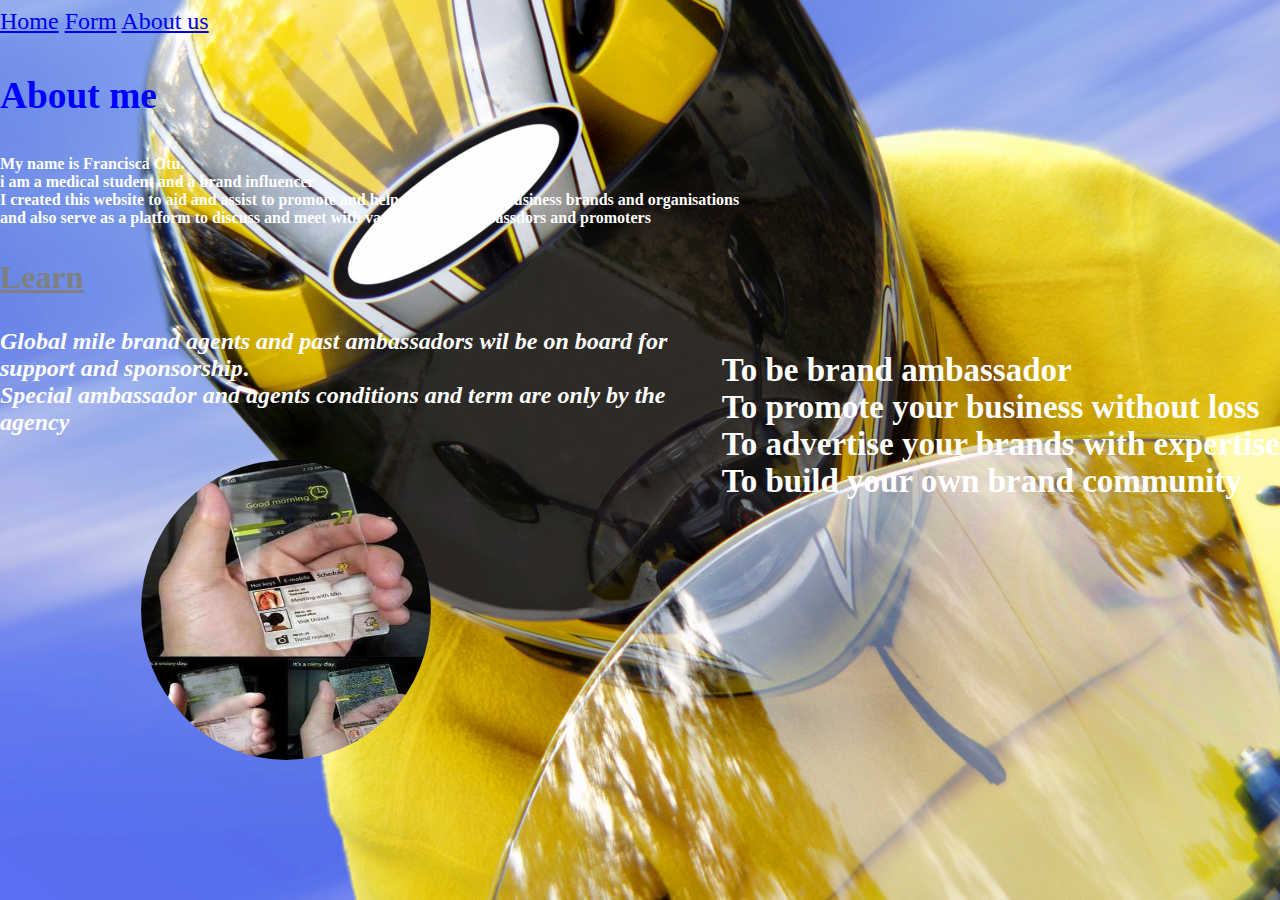
<file: about.html>
<!DOCTYPE html>
<html>
<head>
	<title>about</title>
</head>
<body bgcolor="papayawhip" style="background-image: url(images/bike.jpg); background-position: center; background-size: cover; background-repeat: no-repeat;background-attachment:fixed;color: white;font-size: 24px;margin:0;  ">
	<a href="index.html">Home</a>
	<a href="form.html">Form</a>
	<a href="about.html">About us</a>
	

	<font face="aliqua" color="blue" size="6"><h3>About me</h3></font>
	<font face="aliqua" size="3"><p><b>My name is Francisca Otu.<br>i am a medical student and a brand influencer</br>I created this website to aid and assist to promote and help advertise your business brands and organisations</br> and also serve as a platform to discuss and meet with various brand ambassdors and promoters</p></b></font>
	
	<font face="aliqua" size="6" color="grey"><p><u><b>Learn</b></u></p></font>
	<ul>
		<li>To be brand ambassador</li>
		<li>To promote your business without loss</li>
		<li>To advertise your brands with expertise</li>
		<li>To build your own brand community</li>
	</ul>
	<style type="text/css">
	 li{
	 	list-style: none;
	 	font-size: 33px;
	 	font-weight: bold;

	 }
	 ul{
	 	float: right;
	 }
	 .img{
	 	height: 333px;
	 	width: 333px;
	 	margin-left: 11%;

	 }
	 img{
	 	border-radius: 50%;
	 }
	</style>

	<p><em><b>Global mile brand agents and past ambassadors wil be on board for support and sponsorship</em>.<br><em>Special ambassador and agents conditions and term are only by the agency</em></b></br>

	<div class="img">
		<img src="images/fn.jpg" height="300" width="290">
	</div>


</body>
</html>
</file>
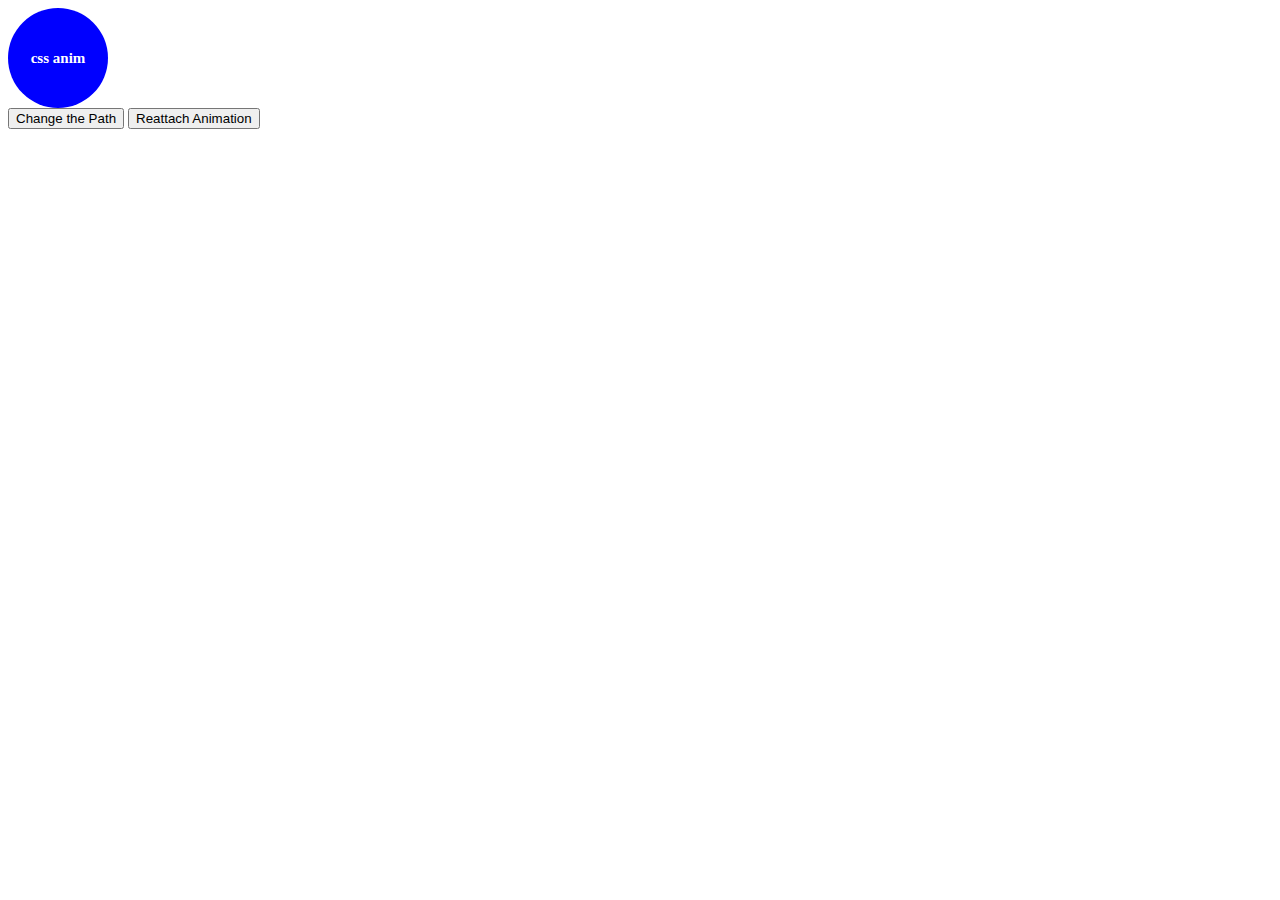
<file: animation.html>
<!doctype html>
<html>
<head>
  <meta charset="utf-8"/>
  <title>appendRule, deleteRule, findRule</title>
  <style>
#ball {
  height: 100px;
  width: 100px;
  background-color: blue;
  border-radius: 50%;
  animation: bounce 5s infinite linear alternate;
}

@keyframes bounce {
  0% {
    transform: translate(0vw, 0vh);
  }
  10% {
    transform: translate(0vw, 9vh);
  }
  20% {
    transform: translate(0vw, 18vh);
  }
  30% {
    transform: translate(0vw, 27vh);
  }
  40% {
    transform: translate(0vw, 36vh);
  }
  50% {
    transform: translate(0vw, 45vh);
  }
  60% {
    transform: translate(0vw, 54vh);
  }
  70% {
    transform: translate(0vw, 63vh);
  }
  80% {
    transform: translate(0vw, 72vh);
  }
  90% {
    transform: translate(0vw, 81vh);
  }
  100% {
    transform: translate(0vw, 90vh);
  }
}

  </style>
</head>
<body>
<div id="ball" style="display: flex;justify-content: center;align-items: center; color: white;font-size: 15px; font-weight: bold;">
  css anim
</div>
<input type="button" id="button" value="Change the Path">
<input type="button" value="Reattach Animation" id="reattach"/>
<script>
var pathChanger = {
  anim : document.styleSheets[0].cssRules[1],
  
  init : function () {
	console.dir(pathChanger.anim);
    pathChanger.events();
        if(document.styleSheets[0].cssRules[1].insertRule) {
          pathChanger.anim.appendRule = pathChanger.anim.insertRule;
          console.log('polyfill');
        }
  },
  
  events  : function () {
    var button = document.getElementById('button');
    var reattach = document.getElementById('reattach');
    
    button.addEventListener('click', function() {
      pathChanger.changePath();
    }, false);
    
    reattach.addEventListener('click', function(e) {
      pathChanger.removeAndAddAnimation(e);
    }, false);
    
  },
  
  removeAndAddAnimation : function () {
    var ball = document.getElementById('ball');
    ball.removeAttribute('id');
      setTimeout(function(){
        document.getElementsByTagName('div')[0].setAttribute('id', 'ball');
      }, 500);
  },
  
  changePath : function () {
    var selectorToRemove = pathChanger.findAKeyframe(),
        selectorToAdd =  pathChanger.getAPercent();
    pathChanger.removeKeyframe(selectorToRemove);
    pathChanger.addKeyframeValue(selectorToAdd);
  },
   
  getAPercent : function () {
    return Math.floor(Math.random() * 90.9999999);
  },
  
  findAKeyframe : function (exists) {
    var randomNumber, rule;
    
    do {
        randomNumber = pathChanger.getAPercent(); 
        rule = pathChanger.doesKeyframeExist(randomNumber)
    } while (!rule);
    
    return randomNumber;
  },
  
  doesKeyframeExist : function (number) {
    var anim = pathChanger.anim,
        exists = anim.findRule(number + '%');
    return exists || false;
  },
  
  addKeyframeValue : function (selector) {
    var anim = document.styleSheets[0].cssRules[1],
        left = pathChanger.getAPercent(),
        top = pathChanger.getAPercent();
    anim.appendRule(selector + '% { transform: translate(' + 
                    left + 'vw, ' + top + 
                    'vh); animation-timing-function: ease-in-out}');
  },
  
  removeKeyframe : function (selector) {
    var anim = pathChanger.anim;
    anim.deleteRule(selector + "%");
  }
  
}

pathChanger.init();</script>
</body>
</html>
</file>
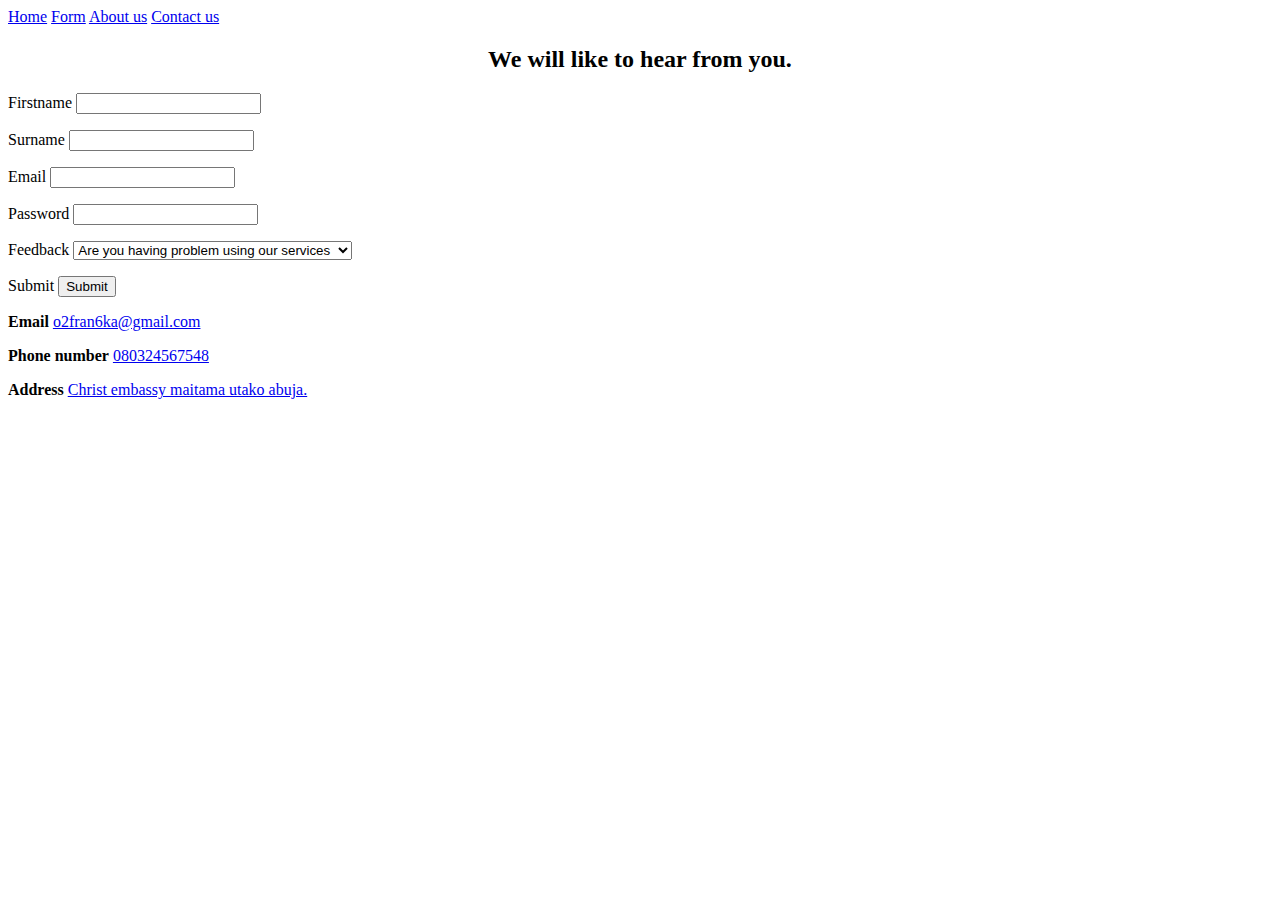
<file: contact.html>
<!DOCTYPE html>
<html>
<head>
	<title>contact us</title>
</head>
<body>
	<nav>
		<a href="index.html">Home</a>
		<a href="form.html">Form</a>
		<a href="about.html">About us</a>
		<a href="contact.html">Contact us</a>
	</nav>
	<h2 align="center">We will like to hear from you.</h2>
	<form>
		<p>
			<label>Firstname</label>
			<input type="text" name="fname">
		</p>
		<p>
			<label>Surname</label>
			<input type="text" name="sname">
		</p>
		<p>
			<label>Email</label>
			<input type="email" name="email">
		</p>
		<p>
			<label>Password</label>
			<input type="password" name="">
		</p>
		<p>
			<label>Feedback</label>
			<select>
					<option>Are you having problem using our services</option>
					<option>Are you unable to purchase our services</option>
					<option>Are our terms and conditions not applicable</option>
					<option>What do you want us to improve on</option>
			</select>
		</p>
		<p>
			<label>Submit</label>
			<input type="submit" name="">
		</p>
	</form>
	<div>
		<p>
			<label><b>Email</b></label>
			<a href="mailto:o2fran6ka@gmail.com" target="_blank">o2fran6ka@gmail.com</a>
		</p>
		<p>
			<label><b>Phone number</b></label>
			<a href="tel:080324567548" target="_blank">080324567548</a>
		</p>
		<p>
			<label><b>Address</b></label>
			<a href="#" target="_blank">Christ embassy maitama utako abuja.</a>
		</p>
	</div>
	<div>
		<iframe src="https://www.google.com/maps/embed?pb=!1m18!1m12!1m3!1d63047.921714590855!2d7.425821896919462!3d9.01851794314202!2m3!1f0!2f0!3f0!3m2!1i1024!2i768!4f13.1!3m3!1m2!1s0x104e0ca752f2163d%3A0xf94e80b567ce847d!2sChrist+Embassy+Abuja+Zonal+Church!5e0!3m2!1sen!2sng!4v1560458240983!5m2!1sen!2sng" width="600" height="450" frameborder="0" style="border:0" allowfullscreen></iframe>
	</div>

</body>
</html>
</file>
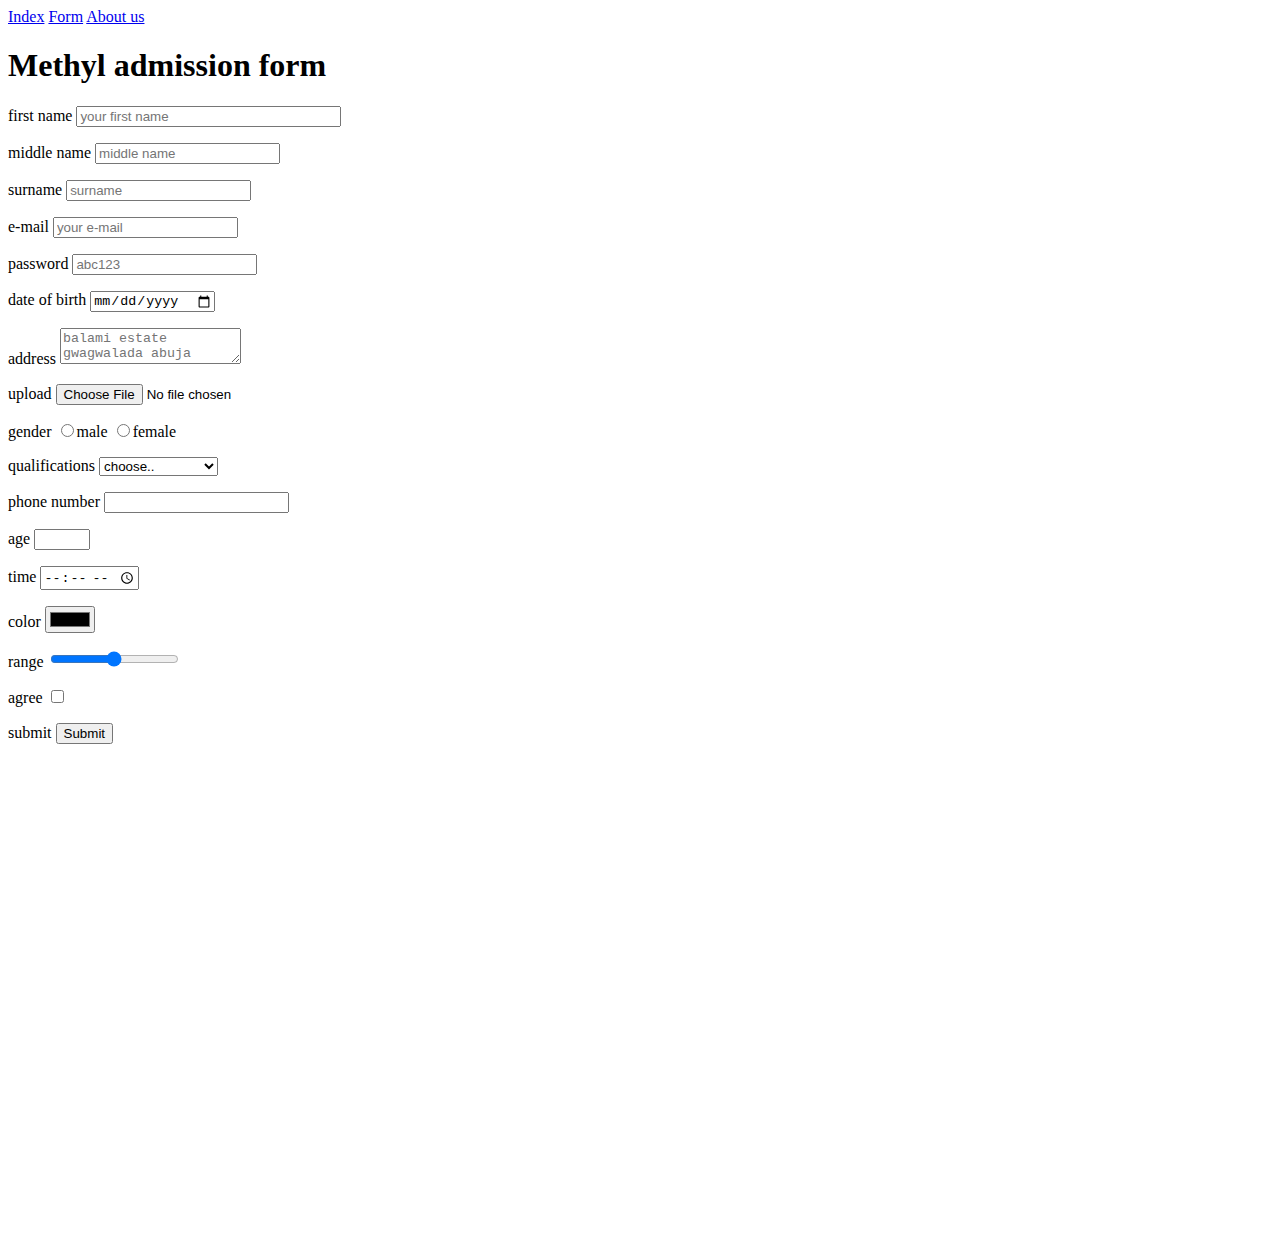
<file: form.html>
<!DOCTYPE html>
<html>
<head>
	<title>form</title>
</head>
<body>
	<a href="index.html">Index</a>
	<a href="form.html">Form</a>
	<a href="about.html">About us</a>
	
	<h1>Methyl admission form</h1>
	<form method="post" >
		<p>
			<label for="fname">first name</label>
			<input type="text" name="fname" placeholder="your first name" id="fname" required="" size="30">
		</p>
		<p>
			<label for="mname">middle name</label>
			<input type="text" name="mname" placeholder="middle name" id="mname">
		</p>
		<p>
			<label for="sname">surname</label>
			<input type="text" name="sname" placeholder="surname" id="sname">
		</p>
		<p>
			<label for="e-mail">e-mail</label>
			<input type="email" name="e-mail" placeholder="your e-mail" id="e-mail">
		</p>
		<p>
			<label for="pword">password</label>
			<input type="password" name="password" placeholder="abc123" id="pword">
		</p>
		<p>
			<label for="dbirth">date of birth</label>
			<input type="date" name="date of birth" id="dbirth">
		</p>
		<p>
			<label>address</label>
			<textarea placeholder="balami estate gwagwalada abuja"></textarea>
		</p>
		<p>
			<label>upload</label>
			<input type="file" name="">
		</p>
		<p>
			<label>gender</label>
			<input type="radio" name="gender">male
			<input type="radio" name="gender">female
		</p>
		<p>
			<label>qualifications</label>
			<select>
				<option>choose..</option>
				<option>f.s.l.c</option>
				<option>s.s.c.e</option>
				<option>master degree</option>
				<option>Phd</option>
				<option>n.c.e</option>
				<option>Hnd</option>
				<option>bachelor degree</option>
			</select>
		</p>
		<p>
			<label>phone number</label>
			<input type="number" name="">
		</p>
		<p>
			<label>age</label>
			<input type="number" name="" min="18" max="30">
		</p>
		<p>
			<label>time</label>
			<input type="time" name="">
		</p>
		<p>
			<label>color</label>
			<input type="color" name="">
		</p>
		<p>
			<label>range</label>
			<input type="range" name="" min="17" max="35">
		</p>
		<p>
			<label>agree</label>
			<input type="checkbox" name="">
		</p>
		<p>
			<label>submit</label>
			<input type="submit" name="">
		</p>
	</form>
	<div>
		<iframe width="640px" height= "480px" src= "https://forms.office.com/Pages/ResponsePage.aspx?id=DQSIkWdsW0yxEjajBLZtrQAAAAAAAAAAAANAARrD13lUQkYyVjM5WEJIOEYxTlkzU0lINjhLR0JPUi4u&embed=true" frameborder= "0" marginwidth= "0" marginheight= "0" style= "border: none; max-width:100%; max-height:100vh" allowfullscreen webkitallowfullscreen mozallowfullscreen msallowfullscreen> </iframe>
	</div>

</body>
</html>
</file>
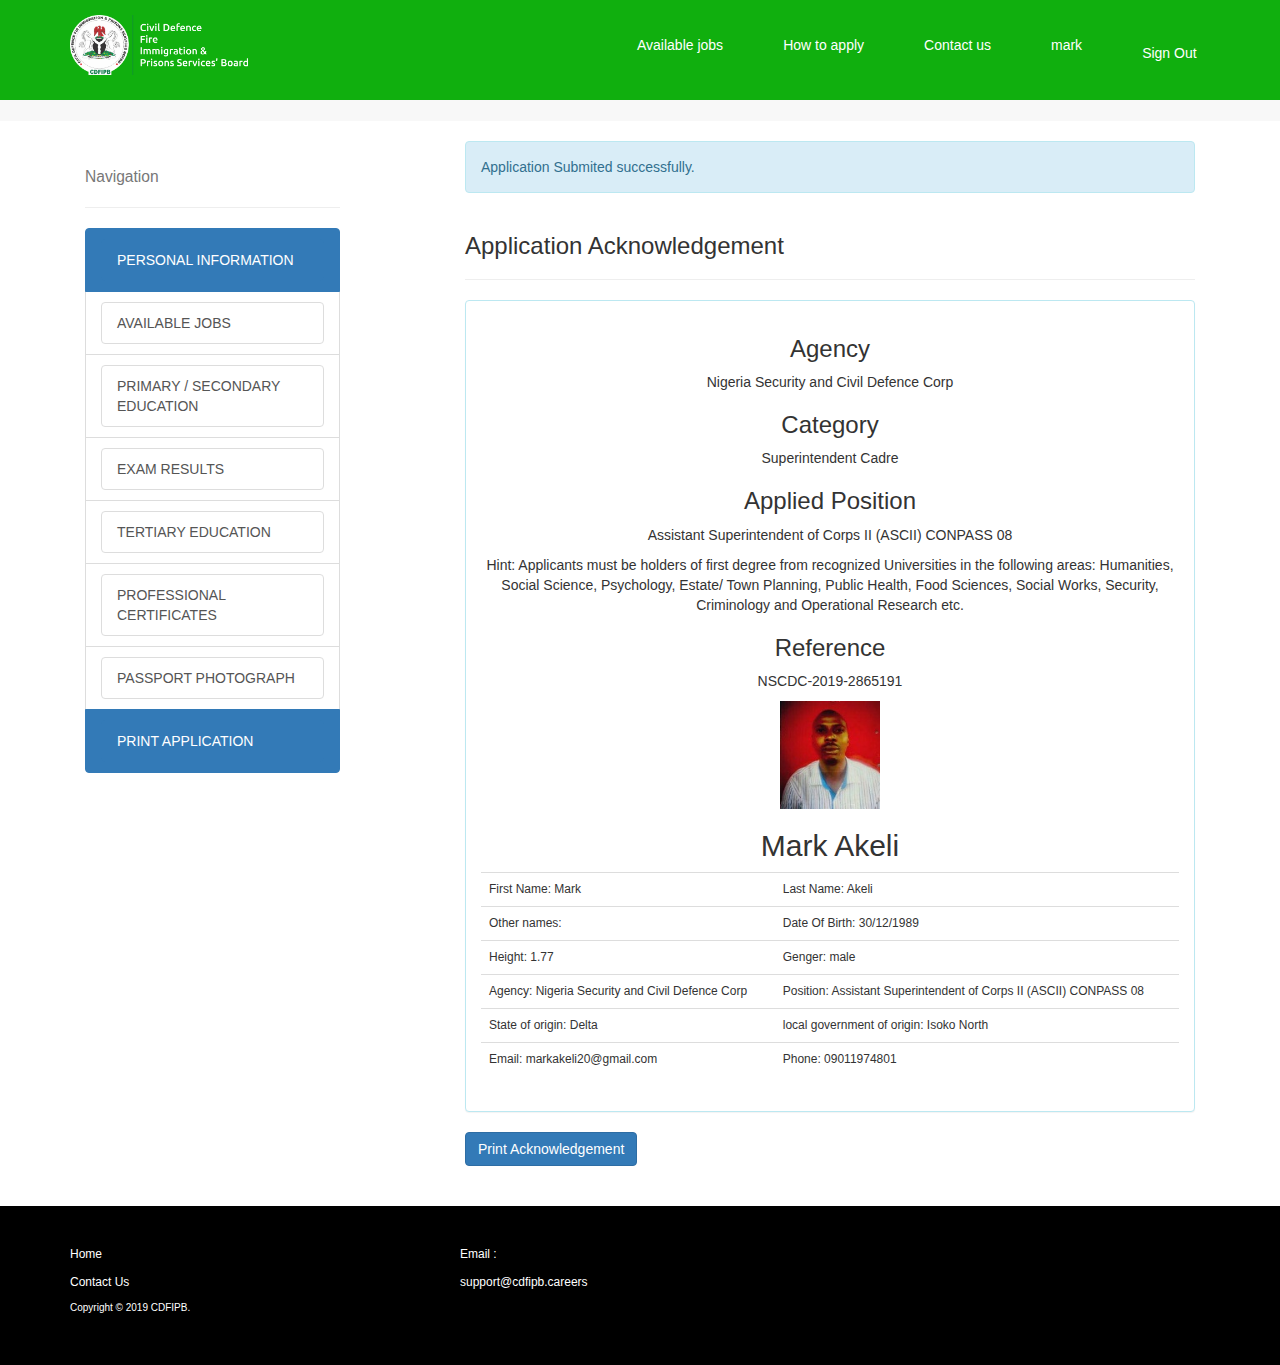
<file: images/CDFIPB - Recruitment Portal akeli.html>
<!DOCTYPE html>
<!-- saved from url=(0014)about:internet -->
<html><head><meta http-equiv="Content-Type" content="text/html; charset=UTF-8">
<title>CDFIPB - Recruitment Portal</title>

<meta http-equiv="X-UA-Compatible" content="IE=edge,chrome=1">
<meta content="width=device-width, initial-scale=1.0, maximum-scale=1.0, user-scalable=0" name="viewport">
<link href="./CDFIPB - Recruitment Portal akeli_files/bootstrap.min.css" rel="stylesheet">
<link href="./CDFIPB - Recruitment Portal akeli_files/font-awesome.min.css" rel="stylesheet">
<link href="./CDFIPB - Recruitment Portal akeli_files/font-awesome-animation.min.css" rel="stylesheet">
<link href="./CDFIPB - Recruitment Portal akeli_files/style.css" rel="stylesheet">
<link rel="stylesheet" type="text/css" href="./CDFIPB - Recruitment Portal akeli_files/smallerscreen.css">
<link rel="stylesheet" type="text/css" href="./CDFIPB - Recruitment Portal akeli_files/bootstrap-datetimepicker.min.css">
<link rel="stylesheet" type="text/css" href="./CDFIPB - Recruitment Portal akeli_files/news.css">
<link href="./CDFIPB - Recruitment Portal akeli_files/css" rel="stylesheet">
<link href="./CDFIPB - Recruitment Portal akeli_files/select2.min.css" rel="stylesheet">
</head>
<body style="">
<nav class="navbar navbar-default navbar-fixed-top" id="nav-bar">
<div class="container">
<div class="navbar-header">
<button type="button" class="navbar-toggle" data-toggle="collapse" data-target="#myNavbar">
<span class="icon-bar"></span>
<span class="icon-bar"></span>
<span class="icon-bar"></span>
</button>
<a class="navbar-brand" href="https://cdfipb.careers/"><img class="navbar-brand-img" src="./CDFIPB - Recruitment Portal akeli_files/logo7.png"></a>
</div>
<div class="collapse navbar-collapse" id="myNavbar">
<ul class="nav navbar-nav navbar-center">
<li><a href="https://cdfipb.careers/jobs">Available jobs</a></li>
<li><a href="https://cdfipb.careers/how-to-apply">How to apply</a></li>
<li><a href="https://cdfipb.careers/contact-us">Contact us</a></li>
<li><a href="https://cdfipb.careers/registrations">mark</a></li><li><a class="navbar-form" data-csrf="bx84RkkKCxJ8PQcONCoGWXIUEGVjAAAADer1br9VSq2Jwf0+8Eb+/Q==" data-method="delete" data-to="/sessions" href="https://cdfipb.careers/applications/preview#" rel="nofollow">Sign Out</a></li> </ul>
</div>
</div>
</nav>

<div class="page-title">
<div class="container">
<div class="row">
<div class="col-md-12">
<div class="page-title-heading">
</div>
<div class="clearfix"></div>

</div>
</div>
</div>
</div>

<div class="pb-40">
<div class="container">
<div class="col-md-3 col-sm-12 hidden-sm hidden-xs">
<div class="page-header">
<h3> <small>Navigation</small></h3>
</div>
<ul class="list-group">
<li class="active list-group-item"><a class="active list-group-item" href="https://cdfipb.careers/applications">PERSONAL INFORMATION</a></li> <li class="list-group-item"><a class="list-group-item" href="https://cdfipb.careers/available-jobs">AVAILABLE JOBS</a></li>
<li class="list-group-item"><a class="list-group-item" href="https://cdfipb.careers/pre_schools">PRIMARY / SECONDARY EDUCATION</a></li> <li class="list-group-item"><a class="list-group-item" href="https://cdfipb.careers/ssce_results">EXAM RESULTS</a></li>
<li class="list-group-item"><a class="list-group-item" href="https://cdfipb.careers/tertiary_educations">TERTIARY EDUCATION</a></li> <li class="list-group-item"><a class="list-group-item" href="https://cdfipb.careers/certificates">PROFESSIONAL CERTIFICATES</a></li>
<li class="list-group-item"><a class="list-group-item" href="https://cdfipb.careers/passports">PASSPORT PHOTOGRAPH</a></li>
<li class="active list-group-item"><a class="active list-group-item" href="https://cdfipb.careers/applications/preview">PRINT APPLICATION</a></li>
</ul>
</div>
<div class="col-md-8 col-md-offset-1">
<div class="mt-20" style="margin-top:20px;">
<p class="alert alert-info" role="alert">
Application Submited successfully.</p>
</div>
<div class="dropdown hidden-lg hidden-xl hidden-xxl">
<button class="btn btn-default dropdown-toggle" type="button" id="dropdownMenu1" data-toggle="dropdown" aria-haspopup="true" aria-expanded="true">
Application Steps
<span class="caret"></span>
</button>
<ul class="dropdown-menu" aria-labelledby="dropdownMenu1">
<li class="active list-group-item"><a class="active list-group-item" href="https://cdfipb.careers/applications">PERSONAL INFORMATION</a></li> <li class="list-group-item"><a class="list-group-item" href="https://cdfipb.careers/available-jobs">AVAILABLE JOBS</a></li>
<li class="list-group-item"><a class="list-group-item" href="https://cdfipb.careers/pre_schools">PRIMARY / SECONDARY EDUCATION</a></li> <li class="list-group-item"><a class="list-group-item" href="https://cdfipb.careers/ssce_results">EXAM RESULTS</a></li>
<li class="list-group-item"><a class="list-group-item" href="https://cdfipb.careers/tertiary_educations">TERTIARY EDUCATION</a></li> <li class="list-group-item"><a class="list-group-item" href="https://cdfipb.careers/certificates">PROFESSIONAL CERTIFICATES</a></li>
<li class="list-group-item"><a class="list-group-item" href="https://cdfipb.careers/passports">PASSPORT PHOTOGRAPH</a></li>
<li class="active list-group-item"><a class="active list-group-item" href="https://cdfipb.careers/applications/preview">PRINT APPLICATION</a></li>
</ul>
</div>
<div class="page-header">
<h3>Application Acknowledgement
</h3>
</div>
<div class="" data-example-id="panel-without-body-with-table" id="content">
<div class="panel panel-info">
<div class="panel-body">
<p align="center">
</p><h3 align="center">Agency</h3>
<p></p>
<p align="center">
Nigeria Security and Civil Defence Corp </p>
<p align="center">
</p><h3 align="center">Category</h3>
<p></p>
<p align="center"> Superintendent Cadre
</p>
<p align="center"></p><h3 align="center">Applied Position</h3>
<p></p>
<p align="center">Assistant Superintendent of Corps II (ASCII) CONPASS 08
</p>
<p align="center">
Hint: Applicants must be holders of first degree from recognized Universities in the following areas:
Humanities, Social Science, Psychology, Estate/ Town Planning, Public Health, Food Sciences, Social Works, Security, Criminology and Operational Research etc.
</p>
<p align="center">
</p><h3 align="center">Reference</h3>
<p></p>
<p align="center">
NSCDC-2019-2865191 </p>
<p align="center">
<img src="./CDFIPB - Recruitment Portal akeli_files/165191-548008-8239b6c1d859446a9435b7d9abdd2fc5.jpg" width="100px">
</p>
<p align="center">
</p><h2 align="center">Mark Akeli</h2>
<p></p>
<table class="table" style="font-size:12px">
<tbody>
<tr>
<td>First Name: Mark</td>
<td>Last Name: Akeli</td>
</tr>
<tr>
<td>
Other names:
</td>
<td colspan="2">
Date Of Birth: 30/12/1989
</td>
</tr>
<tr>
<td>
Height:
1.77</td>
<td>
Genger:
male</td>
</tr>
<tr>
<td>
Agency:
Nigeria Security and Civil Defence Corp</td>
<td>
Position:
Assistant Superintendent of Corps II (ASCII) CONPASS 08 </td>
</tr>
<tr>
<td>
State of origin:
Delta </td>
<td>
local government of origin:
Isoko North </td>
</tr>
<tr>
<td>
Email:
markakeli20@gmail.com</td>
<td>
Phone:
09011974801 </td>
</tr>
</tbody>
</table>
</div>
</div>
</div>
<button id="cmd" class="btn btn-primary btn-ls">Print Acknowledgement</button>
</div>
</div>
</div>

<footer id="footer-style">
<div class="container">
<div class="row">
<div class="col-sm-4 col-md-4 footer">
<div class="footer-space">
<p><a href="https://cdfipb.careers/" class="white">Home</a></p>
<p><a href="https://cdfipb.careers/applications/preview#" class="white">Contact Us</a></p>
</div>
</div>
<div class="col-sm-4 col-md-4 footer">
<div class="footer-space">
<p><a class="white">Email : </a></p>
<p><a href="mailto:support@cdfipb.careers" class="white">support@cdfipb.careers</a></p>
</div>
</div>
<div class="col-sm-4 col-md-4 footer">
<div class="footer-space">
</div>
</div>
</div>
<p id="copy" align="center">Copyright © 2019 CDFIPB.</p>
</div>
</footer>
<script type="text/javascript" async="" src="./CDFIPB - Recruitment Portal akeli_files/analytics.js.download"></script><script src="./CDFIPB - Recruitment Portal akeli_files/app-930ab1950e10d7b5ab5083423c28f06e.js.download" type="text/javascript"></script>
<script src="./CDFIPB - Recruitment Portal akeli_files/jquery.min.js.download" type="text/javascript"></script>
<script src="./CDFIPB - Recruitment Portal akeli_files/bootstrap.min.js.download" type="text/javascript"></script>
<script src="./CDFIPB - Recruitment Portal akeli_files/custom.js.download" type="text/javascript"></script>
<script src="./CDFIPB - Recruitment Portal akeli_files/moment.js.download" type="text/javascript"></script>
<script src="./CDFIPB - Recruitment Portal akeli_files/bootstrap-datetimepicker.min.js.download" type="text/javascript"></script>
<script src="./CDFIPB - Recruitment Portal akeli_files/html2pdf.js.download" type="text/javascript"></script>

<script async="" src="./CDFIPB - Recruitment Portal akeli_files/js" type="text/javascript"></script>
<script type="text/javascript">
  window.dataLayer = window.dataLayer || [];
  function gtag(){dataLayer.push(arguments);}
  gtag('js', new Date());

  gtag('config', 'UA-145408136-1');
</script>
<script type="text/javascript">
           

            $('#cmd').click(function () {
                PrintElem();
              // var element = document.getElementById('content');
               // html2pdf(element, {
               // margin:       1,
               // filename:     'application.pdf',
               // image:        { type: 'jpeg', quality: 1 },
               // html2canvas:  { dpi: 192, letterRendering: true },
               // jsPDF:        { unit: 'in', format: 'letter', orientation: 'portrait' }
              //  });

            });

            function PrintElem()
                {
                    console.log("rerer");
                    var mywindow = window.open('', 'Acknowledgement Slip', 'height=400,width=600');

                    mywindow.document.write('<html><head><title>' + document.title  + '</title>');
                    mywindow.document.write('</head><body >');
                    mywindow.document.write(document.getElementById("content").innerHTML);
                    mywindow.document.write('</body></html>');

                    mywindow.document.close(); // necessary for IE >= 10
                    //mywindow.focus(); // necessary for IE >= 10*/

                    mywindow.print();
                    mywindow.close();

                    return true;
                }



            var uploadField = document.getElementById("photograph");
            uploadField.onchange = function() {
                if(this.files[0].size > 10000){
                alert("File is too big!");
                this.value = "";
                };
            };
            
        </script>

</body></html>
</file>
<file: images/CDFIPB - Recruitment Portal akeli_files/style.css>
body{font-family:lato,sans-serif}.help-block{color:crimson}.navbar-center{position:absolute;right:3%}.navbar-nav li a{margin-right:30px}.navbar-nav>li>.dropdown-menu{border-bottom:2px solid;border-top-color:#2ca244}.dropdown-menu>li>a:hover,.dropdown-menu>li>a:focus{text-decoration:none;color:#2ca244;background-color:transparent}@media screen and (min-width:768px){.dropdown:hover .dropdown-menu{display:block}.navbar-default .navbar-nav>li>a:hover:not(.active){background-color:#259e45;color:#fff;padding-top:25px;padding-bottom:30px;margin-top:-10px}}.dropdown-menu>li>a{padding:8px 15px}#search{position:absolute;right:2%;margin-top:7px}#search-input{width:168px;height:36px;border-radius:28px;background-color:#f4f7fa}.carousel-indicators .active{margin-right:20px}.carousel-indicators li{margin-right:20px}.carousel{margin-top:75px}.carousel-caption{left:6%;right:0;top:15%;text-align:left;text-shadow:none}.full-screen{background-size:cover;background-position:center;background-repeat:no-repeat}.item{position:relative}.over{background-color:#10af0e;opacity:.2;position:absolute;top:0;left:0;height:100%;width:100%}.carousel-image{width:100%}#learning{margin-bottom:20px;height:auto;text-align:left;color:#fff}.big-text{font-size:36px;font-weight:900;line-height:1.33}#partnering{margin-top:20px;margin-bottom:55px;width:550px;height:63px;font-size:15px;line-height:1.62;text-align:left;color:#fff}#learn-more{background-color:#fff;color:#1a184d;width:150px;font-size:14px;border:0;font-weight:700}#partnership{margin-top:30px;margin-bottom:90px;width:auto;height:170px;font-size:20px;line-height:1.7;text-align:center;color:#4a4a4a}#government{margin-bottom:20px;padding-top:20px}.line{border:2px solid #fff;width:35px;margin-bottom:10px}.government{color:#fff;float:right;margin-right:-60px;width:217.6px;height:275px;border-radius:4.8px;background-image:linear-gradient(to bottom,#5f90f5,#587eff)}.accountable{padding:10px;margin:0 auto;font-family:Lato;font-size:13px;line-height:2;padding-bottom:30px}#government-p{font-size:16px;font-weight:700}.people{margin-right:71px;color:#fff;float:right;width:217.6px;height:275px;border-radius:4.8px;background-image:linear-gradient(to bottom,#01d28d,#02aa78)}.learning{color:#fff;width:217.6px;height:275px;border-radius:4.8px;background-image:linear-gradient(to bottom,#a35ff5,#587eff)}#government-row{margin-top:50px;margin-bottom:80px}#coming-up{font-size:20px;font-weight:700;color:#16181e}#coming-row{padding-left:20px;margin-top:20px;padding-bottom:80px;margin-left:-100px}#comingup-line{width:39px;border:2px solid #02b07b;background-color:#02b07b;float:left;margin-top:0}#partnership-engage{width:341px;height:208px;font-size:13px;line-height:1.92;color:#4a4a4a;padding-top:20px;text-align:left;margin-top:-10px;margin-bottom:20px}.learn-more{width:169px;height:33.8px;border-radius:2.6px;background-color:#02b07b;text-align:center;margin-top:35px;border:0}#comingup-div{padding-bottom:90px}#whatsnew{font-size:20px;font-weight:700;text-align:center;color:#16181e;text-transform:uppercase}#whatsnew-line{width:39px;border:2px solid #02b07b;background-color:#02b07b}#whatsnew-row{margin-left:15px}.quick{font-size:11px;font-weight:700;line-height:1.63;color:#1b1b1b;text-align:left;text-transform:uppercase}.date{font-size:10px;text-align:left;color:#5f6b7a}.barely{font-size:11px;line-height:1.5;text-align:justify;color:#4a4a4a}.readmore{width:130.2px;height:32.6px;border-radius:1.3px;background-color:#0099fa;float:left;border:0;margin-top:10px}#subscribe{font-size:20px;font-weight:700;color:#fff;padding-top:30px;margin-bottom:25px}input{height:51px;border-top-right-radius:0;border-bottom-right-radius:0}.btn-sub{background-color:#02b77f;font-weight:700;color:#fff;margin-left:-6px;border-radius:0;border:0;height:34px}#subscribe-form{padding-bottom:50px}.white{color:#fff}#sponsored{font-size:14px;font-weight:700;line-height:1.86;text-align:left;color:#fff}.footer-icon{font-size:22px;color:#fff;margin-right:10px}#copy{font-size:10px;text-align:left;color:#fff}.navbar{background-color:#10af0e;border:0;height:100px}#myNavbar{margin-top:20px}.navbar-default .navbar-nav>li>a{color:#fff}#sponsor-image{margin-left:20px;padding-bottom:20px}ul.navbar-center>li.active{background-color:#259e45;color:#fff;padding-top:12px;padding-bottom:12px;margin-top:-9px}.navbar-default .navbar-nav>.active>a,.navbar-default .navbar-nav>.active>a:hover,.navbar-default .navbar-nav>.active>a:focus{color:#fff;background-color:transparent;margin:0}#search-icon{margin-left:-30px;position:absolute;z-index:20;margin-top:12px;color:#c2c4cb}@media screen and (max-width:600px){#partnership{font-size:18px}.carousel-caption{left:5%}}@media screen and (max-width:450px){#partnership{font-size:18px}.government-col{margin-left:-15px}}@media screen and (max-width:768px){.navbar-default .navbar-nav>li>a:hover,.navbar-default .navbar-nav>li>a:active{color:#259e45}.navbar-default .navbar-nav .open .dropdown-menu>li>a:hover,.navbar-default .navbar-nav .open .dropdown-menu>li>a:focus{color:#259e45}.navbar-default .navbar-nav .open .dropdown-menu>li>a{color:#fff}.navbar-toggle{margin-top:20px}.navbar-collapse{background-color:#323054}.navbar-center{position:static}#search{position:static;margin-left:10px}.government,.people{float:none;margin-bottom:10px}.government,.people,.learning{margin:0 auto;margin-bottom:10px}#partnership-engage{width:auto;height:auto;margin-bottom:-70px}.carousel-image{height:500px!important}.carousel.item{height:500px}.carousel-caption{top:8%!important}#whatsnew-div{margin-top:-20px}}@media screen and (max-width:800px){.carousel-image{height:500px!important}.carousel.item{height:500px}.navbar-center{left:15%}#search{top:45%;margin-top:8px}.part-container{width:auto}#email-newsletter{width:90%;margin:0 auto}#coming-row{margin-left:0}.government-col{padding-left:15px}.learn-more{margin-top:60px}#comingup-div{padding-bottom:60px}#partnership{height:auto}#partnership-div{width:auto;height:auto}}@media screen and (max-width:1100px){.navbar{height:75px}.navbar-center{left:10%}#search{top:10%;margin-top:8px;right:0%}.carousel-caption{top:10%}.part-container{width:auto}}@media only screen and (min-width:1001px) and (max-width:1150px){.government{float:left}.navbar-center{left:20%}#search{top:55%;margin-top:8px}.navbar{height:100px!important}.carousel-image{height:450px!important}.carousel-caption{left:10%}.people{margin-right:15px}#coming-row{margin-left:0}#whatsnew-row{margin-left:-30px}.book-div{margin-bottom:20px;width:auto}#image{margin-right:-50px!important}#partnership-div{width:auto;height:auto}}@media(max-width:330px){.learn-more{margin-top:120px}}@media(min-width:768px) and (max-width:900px){.navbar-center{left:15%}#search{top:53%;margin-top:8px}.navbar{height:100px}.carousel-image{height:450px!important}.government{margin-right:25px}#partnership{line-height:1}.part-container{width:auto!important}#government-row{margin-left:-20px}.learn-more{margin-top:10px}#whatsnew-row{margin-left:80px}.img-responsive{height:auto}}@media(min-width:992px) and (max-width:1100px){.government{float:right;margin-right:-45px}}@media screen and (min-width:1200px){.government{margin-right:-75px}.learning{margin-left:-75px}}#partnership-container{padding:40px 60px 50px}#whatsnew-div{padding-bottom:100px;margin-bottom:-440px}#comingup-image{margin-left:-15px}#latest-div{margin-left:auto}#about{background:url(../images/about-background.png) center no-repeat;background-size:cover;color:#fff;height:307px;margin-top:75px}.overlay{background-color:#1a184e;opacity:.7;height:307px}.overlay-two{background-color:#2ca244;opacity:.7;height:337px}#about-us{padding-top:120px}#partner-toengage{padding-top:70px}#partnership-div{width:auto;height:680px}.partnership-text{font-size:18px;line-height:1.89;text-align:justify;color:#4a4a4a;margin-bottom:30px}#partnership-reform{font-weight:600;color:#02b07b}#perl{width:341px;height:88px;color:#16181e;font-weight:900;text-align:left}#perl-line{width:39px;border:2px solid #02b07b;background-color:#02b07b;float:left;margin-top:10px}#aims{width:303px;height:442px}.aims{line-height:1.64;text-align:justify;color:#4a4a4a;font-size:16px;padding-bottom:50px}#aims-row{clear:left;margin-left:-70px}#aim-one{width:14px;height:14px;background-color:#62a5fd}#aims-container{padding-bottom:100px}#image{float:right;margin-right:-86px;margin-top:20px}#footer-style{padding-top:40px;padding-bottom:40px;background-color:#000;font-size:12px}#background-div{height:400px;background-color:#f1f1f1}#whatwedo{background:url(../images/about-background.png) center no-repeat;background-size:cover;color:#fff;height:337px;margin-top:75px}#what-we-do{color:#fff;padding-top:120px}#whatwedo-div{width:782px;height:203px;border-radius:6px;background-image:linear-gradient(to bottom,#574adf,#716afe);margin:0 auto;margin-top:-100px;position:relative;z-index:9999}#whatwedo-text{padding-top:50px;font-size:20px;font-weight:700;line-height:1.65;text-align:center;color:#fff;width:709px;height:103px;margin:0 auto}#whatwedo-icon{padding-top:50px;text-align:center}.whatwedo-icon{width:54.9px;height:55.8px}.accountability{font-size:18px;font-weight:700;text-align:center;color:#6c63f8;padding-top:30px}#improve-div{padding-top:120px;padding-bottom:100px}#improve{font-size:24px;font-weight:700;text-align:left;color:#323054}#improve-text{width:469px;height:250px;font-size:14px;line-height:1.79;text-align:left;color:#4a4a4a}#accountability-row{margin:0 auto;width:700px}#whatsnew-background{background:url(../images/about-background.png) center no-repeat;background-size:cover;color:#fff;height:337px;margin-top:75px}#upcoming,#latest-news{font-size:30px;font-weight:700;color:#323054;padding-top:30px;padding-bottom:30px}.whats-new{color:#fff;padding-top:140px}#events{background-color:#fafafa}.event-row{margin-left:15px}.event-footerrow{margin-left:30px}.event-div{width:300px;height:290px;border-radius:2.4px;background-color:#fff}.youth{width:266.4px;height:125.6px;object-fit:contain}.event-name{padding-top:15px;font-size:16px;text-align:left;padding-left:20px;font-weight:700;color:#292c36}.event-date{font-size:8px;font-weight:300;text-align:left;margin-left:20px;color:#292c36;margin-top:-8px}.event-venue{font-size:12.6px;text-align:left;color:#292c36;margin-left:20px;margin-top:-8px}.event-button{width:125.6px;height:30.4px;border-radius:2.4px;background-color:#0dc18a;float:left;border:0;margin-left:20px;margin-top:15px;font-size:11.2px;font-weight:700;text-align:center;color:#fff}#event-one{padding-bottom:30px}#event-two{padding-bottom:80px}.latestnews{width:315px;height:500px;background-color:#fff}.img-placeholder{width:100%}.panel-margin{margin-left:20px}.news-heading{padding-top:15px;width:242.2px;text-transform:uppercase;font-size:13px;font-weight:700;line-height:1.63;text-align:left;color:#1b1b1b}.news-date{font-size:9px;text-align:left;color:#5f6b7a}.news-details{width:268.7px;font-family:Lato;font-size:12px;line-height:1.5;text-align:justify;color:#4a4a4a;margin-top:-5px}.news-button{width:83.2px;border-radius:1.3px;background-color:#0099fa;font-size:10px;font-weight:700;text-align:center;color:#fff;float:left;padding-top:4px;margin-top:15px}#latestnews-row{margin-top:15px;padding-bottom:120px;margin-bottom:50px;margin-left:15px}#contactus{background:url(../images/about-background.png) center no-repeat;background-size:cover;color:#fff;height:337px;margin-top:75px}#contact-us{color:#fff;padding-top:120px}#contact-div{width:872px;height:551px;border-radius:4px;background-color:#fff;border-left:none;border-top:none;border:solid 1px #eee;margin:0 auto;margin-top:-120px;margin-bottom:80px;position:relative;z-index:1}#contactaddress{margin-left:-16px;margin-top:-2px;width:313px;height:552px;border-radius:4px;background-color:#259e45}#address{font-family:Roboto;font-size:12px;text-align:left;color:#ebecfa}#address-div{padding:100px 70px 30px 50px}#address-number{font-family:Roboto;font-size:13.2px;font-weight:500;text-align:left;color:#fff}#phone-number{font-family:Roboto;font-size:12px;text-align:left;color:#ebecfa}#phone-div{padding-left:50px}#number{font-family:Roboto;font-size:13.2px;font-weight:500;text-align:left;color:#fff}#email-div{padding-left:50px}#email-address{font-family:Roboto;font-size:12px;text-align:left;color:#ebecfa;padding-top:30px}#info{font-family:Roboto;font-size:13.2px;font-weight:500;text-align:left;color:#fff}.contactaddress{padding-top:20px}#sendmessage{font-family:Lato;font-size:38px;font-weight:700;text-align:left;color:#323054;padding-bottom:40px}#contact-form{padding-top:40px;margin-left:60px;padding-right:25px}#contact-form p{font-size:15px}#submit{width:200px;height:40px;border-radius:4px;background-color:#24bf4d;border:0;float:right;margin-top:20px;font-family:Roboto;font-size:14px;font-weight:500;text-align:center;color:#fff;margin-bottom:20px}#resource{background:url(../images/about-background.png) center no-repeat;background-size:cover;color:#fff;height:337px;margin-top:75px}#resourceforpartners{color:#fff;padding-top:140px}#stayuptodate{width:667px;height:42px;font-family:Lato;font-size:18px;font-weight:700;line-height:1.17;color:#323054;margin:0 auto;padding-bottom:100px}#resources-div{padding-top:40px;padding-bottom:50px}#resources-search{width:570px;margin:0 auto;border-radius:4px;background-color:#fff;border:1px solid #e0e0e0}#resources-searchicon{position:absolute;z-index:20;left:15px;margin-top:10px;color:#6f7276;width:14px;height:14px}#resources-input{padding-left:40px;font-family:Roboto;font-size:14px;color:#000}.nav-tabs>li>a{margin-right:2px;margin-left:-15px;line-height:1.42857143;border:1px solid transparent;border-radius:4px 4px 0 0;font-size:16px;font-weight:700;color:#000;width:290px;padding-bottom:25px}.nav-tabs{border-bottom:1px solid #eee}.nav-tabs>li.active>a,.nav-tabs>li.active>a:hover,.nav-tabs>li.active>a:focus{border:0;color:#00cd36;border-bottom:4px solid #00cd36}.nav-tabs>li>a:hover{border:0}.nav>li>a:hover,.nav>li>a:focus{text-decoration:none;background-color:transparent}.tab-content{padding-top:120px}.book-div{width:365.9px;height:auto;border-radius:2.7px;background-color:#323054;margin-bottom:60px}.reform{padding:20px 40px 15px 0}.book{height:248px}.book-height{height:100%}.service-delivery{width:154.5px;height:auto;font-size:20px;font-weight:700;text-align:left;color:#fff}.author-name{font-size:10px;text-align:left;color:#fff}.author-text{width:174.2px;height:46.8px;font-size:11px;line-height:1.3;text-align:left;color:#fff}.download-pdf{margin-top:30px;margin-bottom:10px;width:101.3px;height:26.1px;border-radius:2.2px;background-color:#0dc18a;font-size:11px;font-weight:700;text-align:center;color:#fff;border:0;padding-top:6px}.page-title{padding:23px 0 22px;background-color:#f8f8f8;padding-top:80px;margin-top:1.3em}.page-title .page-title-heading{float:left}.page-title .page-title-heading .h1-title{color:#2e363a;font-size:28px;font-weight:600;letter-spacing:.6px}.page-title .breadcrumbs{float:right}.page-title .breadcrumbs li{display:inline-block;line-height:38px}.page-title .breadcrumbs li a{color:#18ba60;letter-spacing:-.2px}.page-title .breadcrumbs li:last-child a{color:#a9a9a9}.page-title .breadcrumbs li a:hover{color:#a9a9a9}.page-title .breadcrumbs li:last-child a:hover{color:#a9a9a9}.page-title .breadcrumbs li a i{padding:0 5px 0 9px}.ptb-100{padding:100px 0}.ptb-120{padding:120px 0}.ptb-80{padding:80px 0}.ptb-40{padding:40px 0}.pt-100{padding-top:100px}.pt-120{padding-top:120px}.pb-120{padding-bottom:120px}.pt-65{padding-top:65px}.pt-70{padding-top:70px}.pt-80{padding-top:80px}.pt-50{padding-top:50px}.pt-60{padding-top:60px}.pt-40{padding-top:40px}.pt-30{padding-top:30px}.pt-20{padding-top:20px}.pb-50{padding-bottom:50px}.pb-60{padding-bottom:60px}.pb-40{padding-bottom:40px}.pb-10{padding-bottom:10px}.pb-100{padding-bottom:100px}.pb-70{padding-bottom:70px}.pb-80{padding-bottom:80px}.pb-90{padding-bottom:90px}.pb-30{padding-bottom:30px}.mb-30{margin-bottom:30px}.mb-20{margin-bottom:20px}.mb-10{margin-bottom:10px}.mt-50{margin-top:50px}.mt-60{margin-top:60px}.mt-120{margin-top:120px}.mt-30{margin-top:30px}.mt-31{margin-top:-31px}.content-pages{font-size:16px;line-height:1.89;text-align:justify;color:#4a4a4a;margin-bottom:30px}.page-header{text-transformation:uppercase}.btn2{border:2px solid #000;color:#000;padding:14px 28px;font-size:16px;cursor:pointer;border-radius:5px}.success{border-color:#4caf50;color:green;background-color:#fff}.success:hover{background-color:#4caf50;color:#fff;text-decoration:none}.info{border-color:#2196f3;color:#1e90ff}.info:hover{background:#2196f3;color:#fff}.warning{border-color:#ff9800;color:orange}.warning:hover{background:#ff9800;color:#fff}.danger{border-color:#f44336;color:red}.danger:hover{background:#f44336;color:#fff}.default{border-color:#e7e7e7;color:#000}.default:hover{background:#e7e7e7}.thumbnail{border:0;box-shadow:none}dt{text-transform:capitalize}dd{padding-bottom:25px;padding-top:0}.navbar-brand-img{height:auto;max-height:300%}.see-vacancies{text-decoration:none;color:#fff;font-weight:700;text-transform:uppercase;margin-top:2px}.see-vacancies :hover{color:#fff}
</file>
<file: images/CDFIPB - Recruitment Portal akeli_files/smallerscreen.css>
@media(max-width:768px){#aims{height:auto}#image{float:none;margin-right:-104px;margin-top:20px;margin-bottom:10px}#chart{float:none;margin-left:-30px;margin-top:40px}#aims-row{margin-left:-15px!important;clear:left}#learning{width:auto;height:auto}#partnering{width:auto;height:auto}#partnership-div{height:auto}#latest-div{margin-left:-43px}#whatwedo-div{width:500px}#whatwedo-text{padding-top:20px;width:auto;padding-left:10px;padding-right:10px}#improve-text{width:auto}#accountability-row{width:auto}.accountability{margin-bottom:20px}.event-div,.latestnews{margin:0 auto;margin-bottom:20px}.event-row{margin-left:-20px}#latestnews-row{margin-left:-28px}#contact-div{width:auto;height:auto}#contact-form{margin:0 auto;padding-right:0}#contactaddress{margin:0 auto;margin-top:-50px}#stayuptodate{width:auto}.book-div{height:auto;margin:0 auto;margin-bottom:30px}.book-height{margin:0 auto;width:100%}#contactaddress{height:auto;padding-bottom:30px}.reform{padding:20px 40px 40px 50px}#partner-row{margin-right:0}}@media only screen and (min-width:940px) and (max-width:1000px){#image{float:right;margin-right:-30px;margin-top:20px}#chart{float:none;margin-right:-60px}.navbar{height:100px}.navbar-center{left:20%}#search{top:50%}#aims-row{margin-left:-15px}.government{margin-right:-25px}#improve-container{margin-left:0}.event-div,.latestnews{margin:0 auto;margin-bottom:20px}.event-row{margin-left:-15px}#latestnews-row{margin-left:-15px}#contact-div{width:auto;height:auto}#contactaddress{margin:0 auto;margin-top:-50px}#contact-form{margin:0 auto;padding-right:0}.book-div{margin:0 auto;margin-bottom:20px;width:420.9px}#latest-div{margin-left:auto}}@media only screen and (max-width:450px){#perl{width:auto}#partnership-div{width:auto;height:auto}#partnering{width:auto;height:auto;margin-bottom:35px}#partnership{font-size:18px}#whatwedo-div{width:auto}#whatwedo-text{padding-top:0;width:auto}#improve-text{margin-bottom:80px}#resources-search{width:100%}#stayuptodate{margin-bottom:20px}.book-div{width:auto;margin:0 auto;margin-bottom:20px}.book-height{width:100%}#contactaddress{height:auto;padding-bottom:30px}#chart{margin-left:0;margin-top:0}.reform{margin:0 auto;margin-left:20px;padding-left:25px}}@media only screen and (min-width:800px) and (max-width:1000px){.navbar{height:100px}.navbar-center{left:20%}#search{top:50%}#partnership{font-size:19px}.government{margin-right:0}.people{margin-right:12px}#coming-row{margin-left:0}.carousel-caption{left:10%}#aims{height:auto}}@media only screen and (min-width:300px) and (max-width:350px){.carousel-caption{left:5%;top:-5%!important}#partnership{font-size:17px}.government,.people,.learning{margin-left:-20px}#learning{width:auto;height:auto}#partnering{width:auto;height:auto}#partnership-engage{margin-bottom:0}.learn-more{margin-top:120px}}@media only screen and (min-width:351px) and (max-width:400px){.carousel-caption{top:0%!important}.learn-more{margin-top:180px}#government-row{margin-left:-5px}#whatsnew-row{margin-left:25px}}@media only screen and (max-width:330px){#aims{width:auto}#perl-line{margin-top:40px}#chart{float:none;margin-left:-13px;margin-top:80px}#contactaddress{width:auto}#government-row{margin-left:-5px}}@media only screen and (min-width:460px)and (max-width:650px){#resources-search{width:100%}}@media only screen and (min-width:1300px){#image{margin-right:-96px}#aims{height:auto}}@media only screen and (min-width:1210px) and (max-width:1350px){.learning{margin-left:-60px}}@media only screen and (min-width:1200px) and (max-width:1280px){#image{float:right;margin-right:-58px;margin-top:20px}#chart{float:right;margin-right:-57px}#latest-div{margin-left:85px}}@media only screen and (min-width:790px) and (max-width:900px){#image{float:right;margin-right:-20px;margin-top:20px}.navbar{height:120px}.government{margin-right:0}.people{margin-right:-15px}#latest-div{margin-left:auto}.navbar-center{left:13%}#aims-row{margin-left:0}#partnership-div{width:auto;height:auto}#chart{margin-right:0}#partnership{font-size:16px}#whatwedo-div{width:600px}#whatwedo-text{padding-top:35px;width:auto;padding-left:10px;padding-right:10px}#improve-text{width:auto;margin-bottom:50px}.event-div,.latestnews{margin:0 auto;margin-bottom:20px}.event-row{margin-left:-15px}#latestnews-row{margin-left:-15px}#contact-div{width:auto;height:auto}#contactaddress{margin:0 auto;margin-top:-50px;height:100%;padding-bottom:30px}#contact-form{margin:0 auto;padding-right:0}.book-div{margin:0 auto;margin-bottom:20px;width:420.9px}.government-col{padding-left:23px}#partnership-engage{width:auto;height:auto}}@media only screen and (min-width:1380px){.government{margin-right:-60px}.people{margin-right:71px}#partnership{font-size:20px}#image{margin-right:-127px}.learning{margin-left:-60px}.footer-space{float:right;margin-right:125px}}
</file>
<file: images/CDFIPB - Recruitment Portal akeli_files/news.css>
#news{background:url(../images/about-background.png) center no-repeat;background-size:cover;color:#fff;height:307px;margin-top:75px}#news-text{padding-top:100px}#news-three{padding-top:80px;padding-bottom:40px}.news-one{padding-top:80px}#popular-news{padding-bottom:100px}.popular{font-size:36px;font-weight:700;text-align:center;color:#3f3f3f;margin-bottom:60px}.news-header{width:509px;height:123px;font-size:30px;font-weight:900;line-height:1.37;text-align:left;color:#3f3f3f}#newstime-id{padding:40px 0 50px}.news-time{width:147px;height:15px;font-family:Lato;font-size:12px;text-align:left;color:#5f6b7a}#news-time{margin-right:40px}#news-image{width:508px;height:330px;object-fit:contain;box-shadow:0 2px 4px 0 rgba(0,0,0,.5)}.newsdetails-div{width:509px;height:728px;font-size:12px;line-height:2.33;text-align:justify;color:#3f3f3f;padding-top:40px;padding-bottom:30px}.latest{width:237px;height:24px;font-family:Lato;font-size:20px;font-weight:700;text-align:left;color:#3f3f3f;padding-bottom:40px}.latestnews-div{width:257px;height:400px;object-fit:contain}.latestnews-details{width:205.7px;height:75.5px;font-size:9px;line-height:1.5;text-align:justify;color:#4a4a4a}.latestnews-heading{width:218.2px;height:33.3px;font-size:10.2px;font-weight:700;line-height:1.63;text-align:left;color:#1b1b1b;text-transform:uppercase;padding-top:10px}.panel-shadow{box-shadow:0 2px 4px 0 rgba(226,219,219,.5);padding-left:20px;height:216.5px}.latestnews-date{font-size:7px}.latestnews-image{width:323px;height:164px}.latestnewsimage{height:442px;width:323px}#newsread-div{position:relative;left:33%;margin-left:30px}.resource-heading{width:437px;height:100px;font-size:40px;font-weight:700;line-height:1.25;text-align:left;color:#323054}.resource-image{width:277px;height:357px;object-fit:contain}.resource-author{font-size:12px;text-align:justify;color:#4a4a4a}#facebook-share{background-color:#3a579a!important;padding:3px 6px}#twitter-share{background-color:#00abf0!important;padding:3px 4px}.share-icons{margin:2px 5px 2px 0;color:#fff!important;text-decoration:none;font-size:100%;border-radius:50%}#mail-share{background-color:#666!important;padding:4px 5px;font-size:12px}#pinterest-share{background-color:#c10100;padding:3px 6px}.resource-news{width:340px;height:216px;font-size:12px;line-height:2;text-align:justify;color:#4a4a4a}.resource-text{width:628px;height:293px;font-size:12px;line-height:2;text-align:justify;color:#4a4a4a}.resource-comment{font-size:20px;text-align:left;color:#393939;margin-bottom:30px}.resource-height{height:47px}#resource-send{width:240px;height:48px;border-radius:4.8px;background-color:#24bf4d;border:0;margin-top:20px;font-family:Roboto;font-size:16.8px;font-weight:500;text-align:center;color:#fff;margin-bottom:20px}#related-resources{width:267px;height:238px;border-radius:7px;background-color:#f9f8f8;padding:20px;margin-left:33px}.related{font-size:20px;font-weight:700;text-align:left;color:#1a184e}.develop-div{font-size:13px;line-height:2.15;text-align:left;color:#9190aa}.banner-one{width:267px;height:280px;padding:10px 0 5px;margin-left:33px}.banner-two{width:300px;height:600px}#resource-div{position:relative;left:34%;margin-left:40px}#resource-id{margin-left:35px}.form-width{width:547.2px}@media(max-width:768px){#newsread-div{position:static;margin-left:0}#resource-div{position:static;margin-left:0}#resource-id{margin-left:0}.resource-heading{width:auto;height:auto}.resource-news{width:auto}.resource-text{width:auto}}@media(max-width:450px){.news-header{width:auto;height:auto}#news-image{width:auto;height:auto}.newsdetails-div{width:auto;height:auto}.latestnews-image{width:auto;height:auto}.latestnewsimage{width:auto;height:auto}.resource-col{width:auto}.resource-text{width:auto;height:auto;margin-bottom:60px}.form-width{width:auto}#resource-div{margin-top:40px}}@media only screen and (max-width:330px){.latestnews{width:auto}.news-header{font-size:28px}.news-details{width:auto}.resource-col{width:auto}.resource-news{width:auto;height:auto}#resource-div{margin-left:-35px}}@media only screen and (min-width:460px) and (max-width:650px){.resource-col{width:auto}.resource-news{width:auto;height:auto}.resource-text{width:auto}.form-width{width:auto}}@media only screen and (min-width:1200px) and (max-width:1280px){#newsread-div{left:19%}.latest-container{margin-left:auto!important}.resource-news{width:auto;height:auto}#resource-div{left:20%}.resource-text{width:auto}}@media only screen and (min-width:790px) and (max-width:900px){.latest-container{margin-left:-30px!important}#newsread-div{position:static;margin-left:0}.resource-text{width:auto}.resource-news{width:auto;height:auto}.resource-col{width:auto}#resource-id{margin-left:0}#resource-div{position:static;margin-left:40px}}@media only screen and (min-width:940px) and (max-width:1000px){#newsread-div{position:static;margin-left:0}#resource-id{margin-left:0}.resource-news{width:auto}.resource-text{width:auto}#resource-div{position:static;margin-left:0;margin-top:50px}}@media only screen and (min-width:1001px) and (max-width:1150px){#newsread-div{position:static;margin-left:0}.resource-news{width:auto}.resource-text{width:auto}#resource-div{position:static;margin-left:20px}}@media only screen(min-width:1000px) and (min-width:1300px){#newsread-div{position:static}}
</file>
